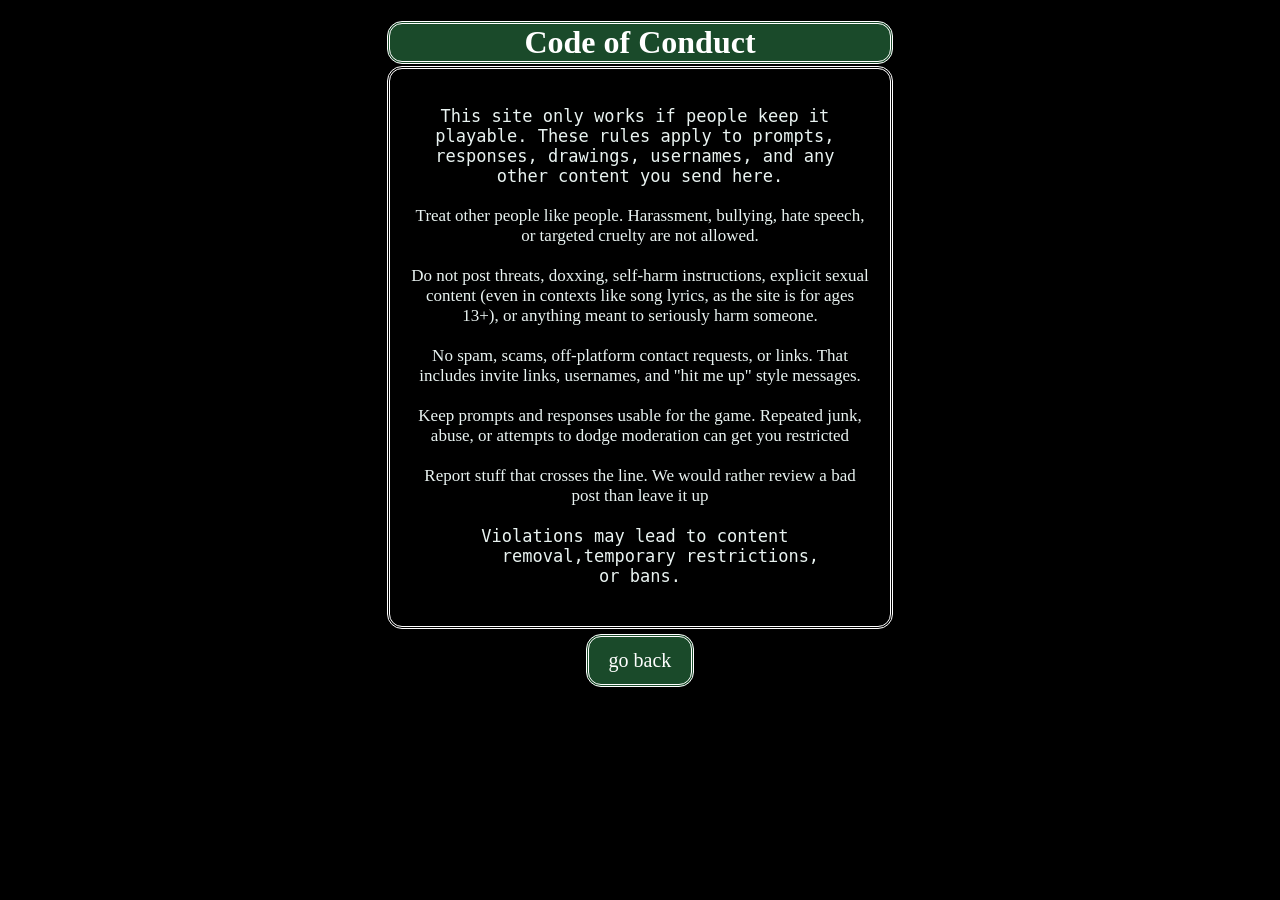
<file: coc.html>
<!DOCTYPE html>
<html lang="en">
<head>
    <meta charset="UTF-8">
    <meta name="viewport" content="width=device-width, initial-scale=1.0">
    <title>Code of Conduct</title>
    <link rel="stylesheet" href="stylecoc.css">
</head>
<body>
    <h1>Code of Conduct</h1>
    <div class="rule">
        <pre>This site only works if people keep it 
playable. These rules apply to prompts, 
responses, drawings, usernames, and any 
other content you send here.</pre>
        <p>Treat other people like people. Harassment, bullying, hate speech, or targeted cruelty are not allowed.</p>
        <p>Do not post threats, doxxing, self-harm instructions, explicit sexual content (even in contexts like song lyrics, as the site is for ages 13+), or anything meant to seriously harm someone.
        </p>
        <p>No spam, scams, off-platform contact requests, or links. That includes invite links, usernames, and "hit me up" style messages.
        </p>
        <p>Keep prompts and responses usable for the game. Repeated junk, abuse, or attempts to dodge moderation can get you restricted</p>
        <p>Report stuff that crosses the line. We would rather review a bad post than leave it up</p>
        <pre>Violations may lead to content 
    removal,temporary restrictions,
or bans.</pre>
    </div>
    <div class="xyz"> <a href="index.html" class="button-linky">go back</a>
</body>
</html>
</file>
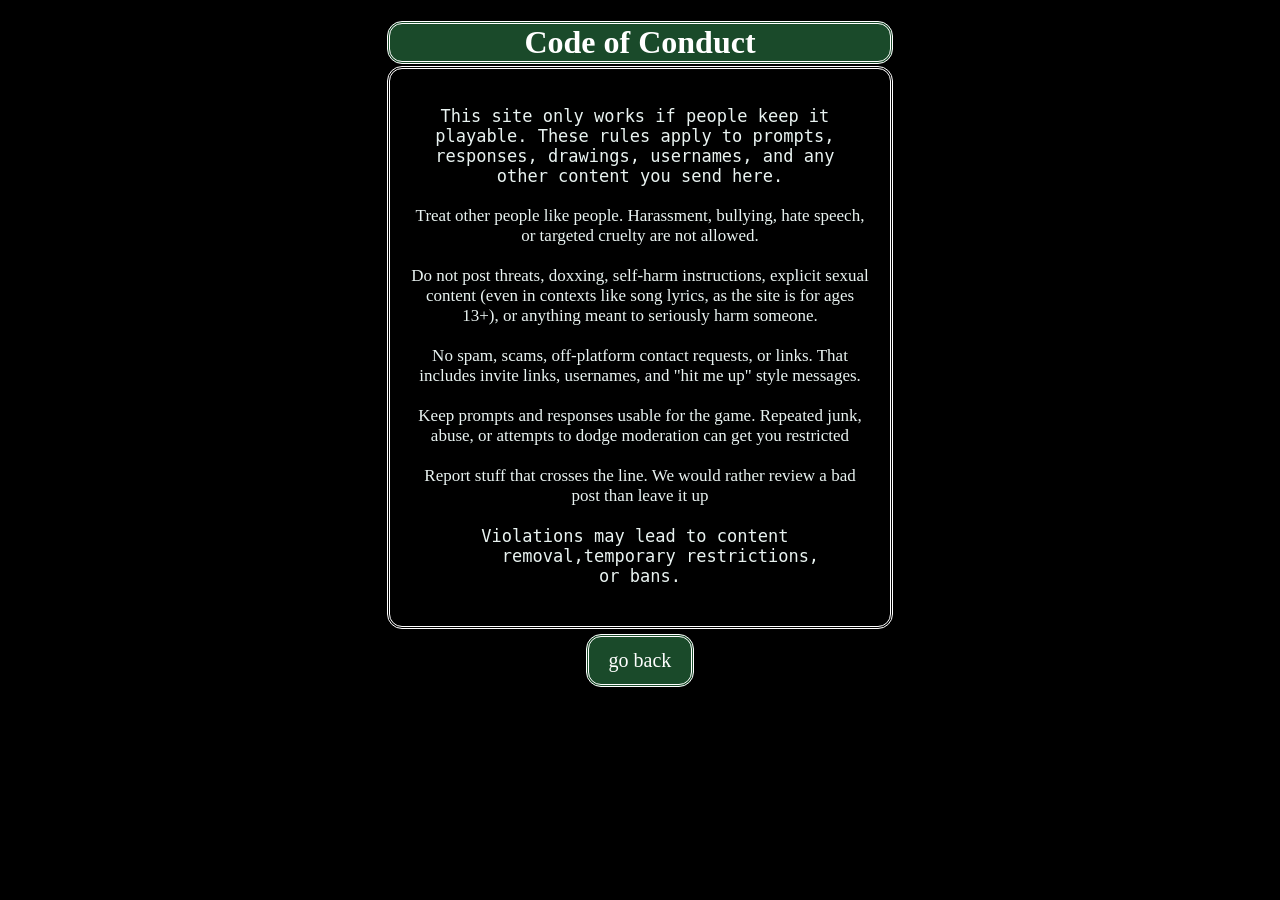
<file: coc2.html>
<!DOCTYPE html>
<html lang="en">
<head>
    <meta charset="UTF-8">
    <meta name="viewport" content="width=device-width, initial-scale=1.0">
    <title>Code of Conduct</title>
    <link rel="stylesheet" href="stylecoc.css">
</head>
<body>
    <h1>Code of Conduct</h1>
    <div class="rule">
        <pre>This site only works if people keep it 
playable. These rules apply to prompts, 
responses, drawings, usernames, and any 
other content you send here.</pre>
        <p>Treat other people like people. Harassment, bullying, hate speech, or targeted cruelty are not allowed.</p>
        <p>Do not post threats, doxxing, self-harm instructions, explicit sexual content (even in contexts like song lyrics, as the site is for ages 13+), or anything meant to seriously harm someone.
        </p>
        <p>No spam, scams, off-platform contact requests, or links. That includes invite links, usernames, and "hit me up" style messages.
        </p>
        <p>Keep prompts and responses usable for the game. Repeated junk, abuse, or attempts to dodge moderation can get you restricted</p>
        <p>Report stuff that crosses the line. We would rather review a bad post than leave it up</p>
        <pre>Violations may lead to content 
    removal,temporary restrictions,
or bans.</pre>
    </div>
    <div class="xyz"> <a href="larp.html" class="button-linky">go back</a>
</body>
</html>
</file>
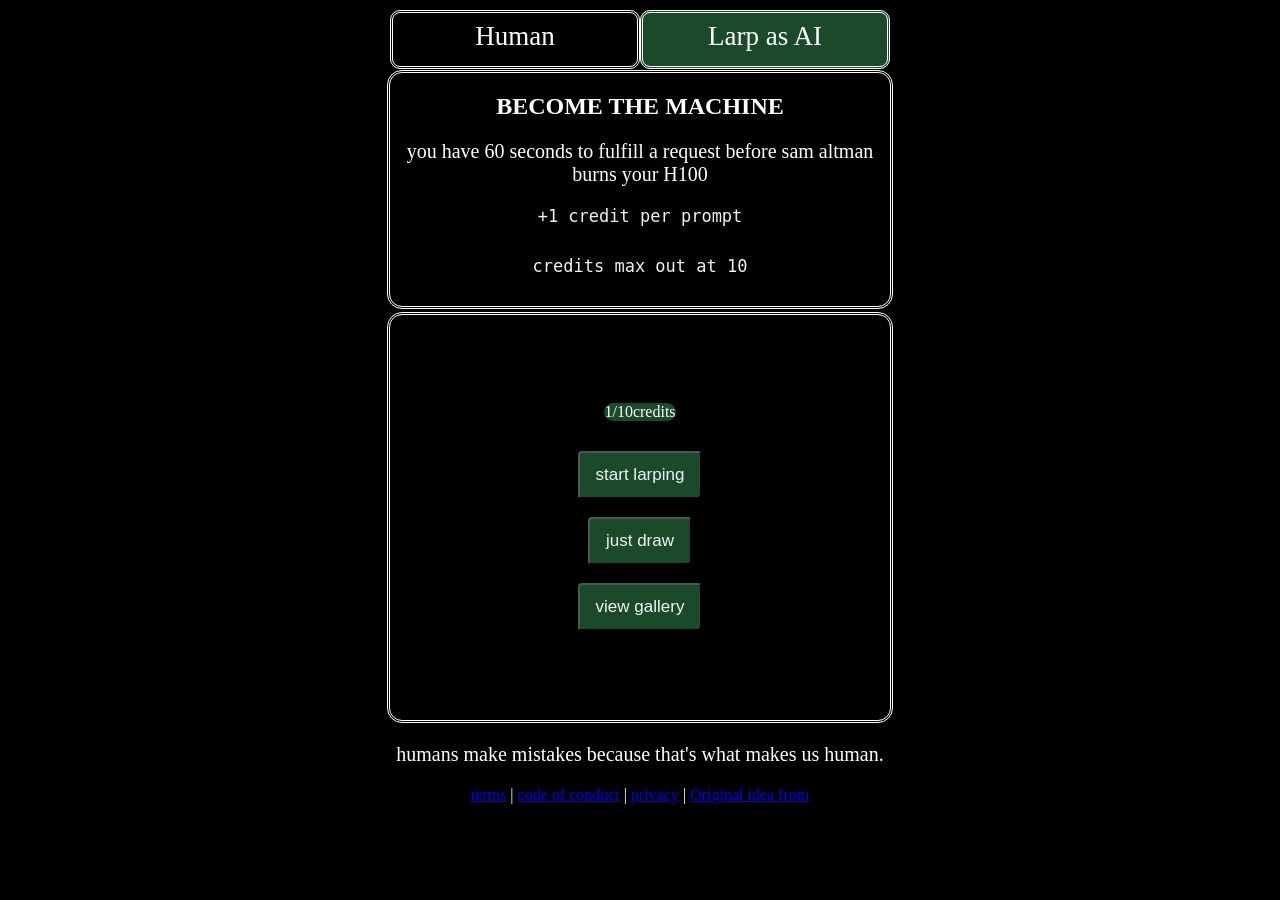
<file: larp.html>
<!DOCTYPE html>
<html lang="en">
<head>
    <meta charset="UTF-8">
    <meta name="viewport" content="width=device-width, initial-scale=1.0">
    <title>Your AI slop bores me</title>
    <link rel="stylesheet" href="stylelarp.css"/>
</head>
<body>
    <div class="null">
        <a href="index.html" class="m">Human</a>
        <a href="larp.html" class="n">Larp as AI</a>
    </div>
    <div>
        <H2>BECOME THE MACHINE</H2>
        <p>you have 60 seconds to fulfill a request before sam altman burns your H100</p>
        <pre>+1 credit per prompt</pre>
        <pre>credits max out at 10</pre>
    </div>
    <div class="eins">
        <div class="box">1/10credits</div>

        <button>start larping</button>
        <br>
        <button>just draw</button>
        <br>
        <button>view gallery</button>
    </div>
</body>
<footer>
    <p>humans make mistakes because that's what makes us human.
    </p>
    <a href="terms2.html" class="button-link1">terms</a> |
    <a href="coc2.html" class="button-link2">code of conduct</a> |
    <a href="privacy2.html" class="button-link3">privacy</a> |
    <a href="https://youraislopbores.me/" target="_blank"> Original idea from</a>

</html>
</file>
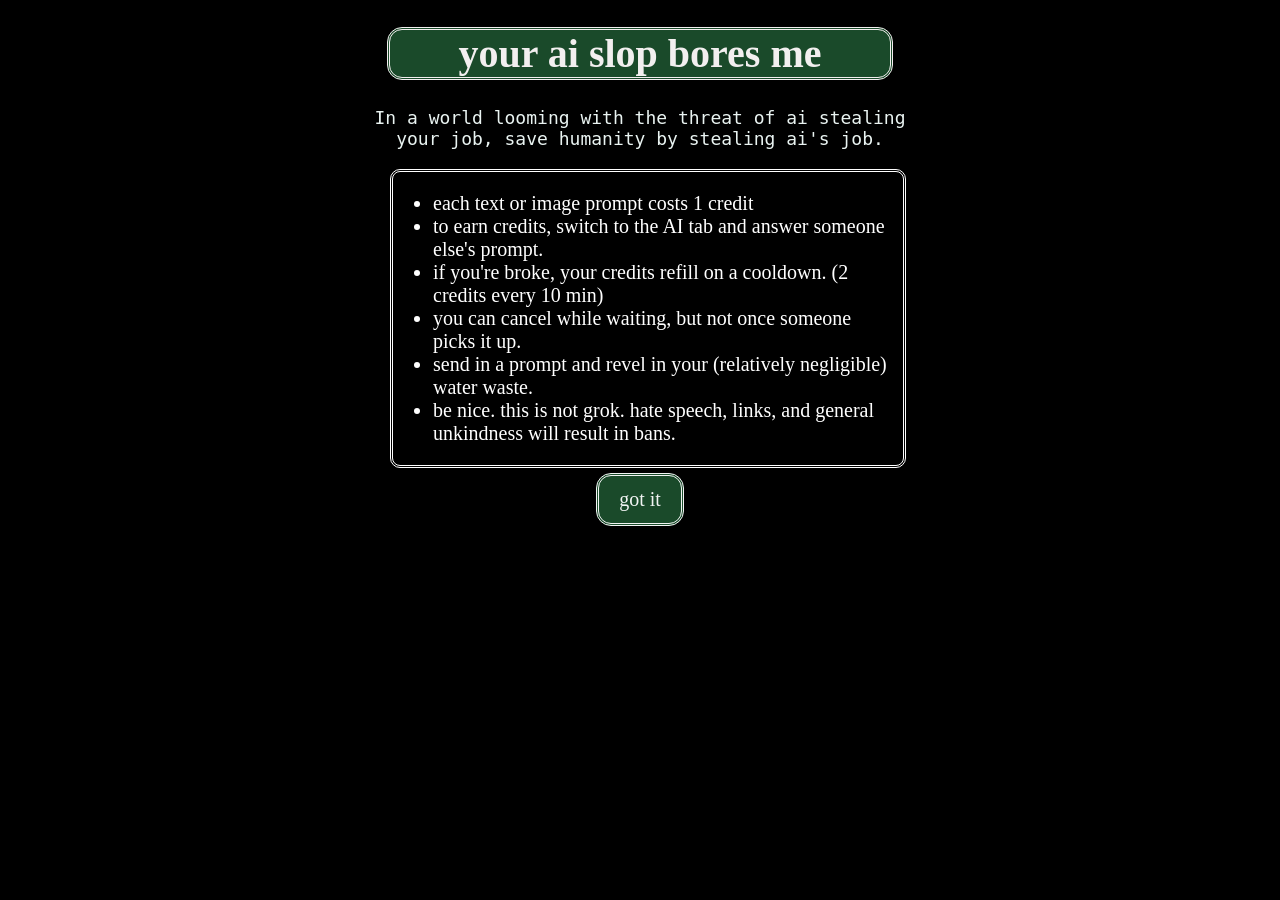
<file: pit.html>
<!DOCTYPE html>
<html lang="en">
<head>
    <meta charset="UTF-8">
    <meta name="viewport" content="width=device-width, initial-scale=1.0">
    <!-- <title>introduction</title> -->
    <link rel="stylesheet" href="STYLE1.CSS"/>
</head>
<body>
    <h1>your ai slop bores me</h1>
    <pre>In a world looming with the threat of ai stealing
your job, save humanity by stealing ai's job.</pre>

    <div class="bb">
        <main>
            <ul>
                <li>each text or image prompt costs 1 credit</li>
                <li>to earn credits, switch to the AI tab and answer someone else's prompt.</li>
                <li> if you're broke, your credits refill on a cooldown. (2 credits every 10 min)</li>
                <li>you can cancel while waiting, but not once someone picks it up.</li>
                <li>send in a prompt and revel in your (relatively negligible) water waste.</li>
                <li>be nice. this is not grok. hate speech, links, and general unkindness will result in bans.</li>
            </ul>
        </main>
    <div class="aa"><a href="index.html" class="button-link">got it</a>
    </div>
</body>
</file>
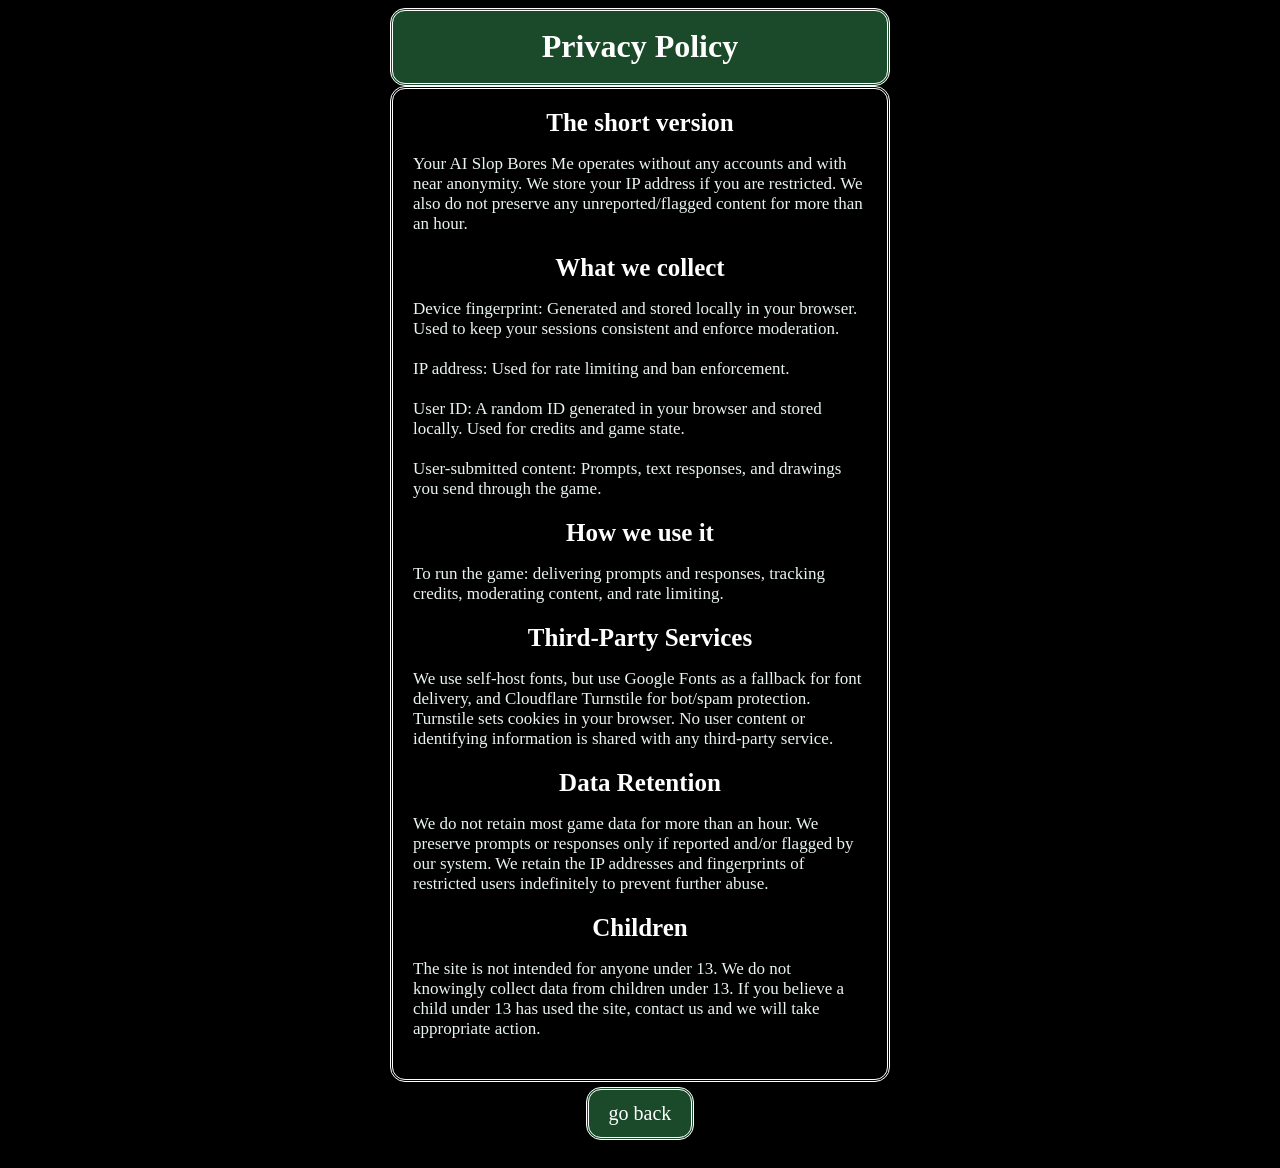
<file: privacy.html>
<!DOCTYPE html>
<html lang="en">
<head>
    <meta charset="UTF-8">
    <meta name="viewport" content="width=device-width, initial-scale=1.0">
    <title>privacy policy</title>
    <link rel="stylesheet" href="styleP.css"/>
</head>
<body>
    <div class="S">
        <h1>Privacy Policy</h1></div>
    <div>
        <h3>The short version</h3>
        <p>Your AI Slop Bores Me operates without any accounts and with near anonymity. We store your IP address if you are restricted. We also do not preserve any unreported/flagged content for more than an hour.</p>
        <h3>What we collect</h3>
        <p>Device fingerprint: Generated and stored locally in your browser. Used to keep your sessions consistent and enforce moderation.
        <br>
        <p>IP address: Used for rate limiting and ban enforcement.</p>
        <p>User ID: A random ID generated in your browser and stored locally. Used for credits and game state.</p>
        <p>User-submitted content: Prompts, text responses, and drawings you send through the game.</p>
        <h3>How we use it</h3>
        <p>To run the game: delivering prompts and responses, tracking credits, moderating content, and rate limiting.</p>
        <h3>Third-Party Services</h3>
        <p>We use self-host fonts, but use Google Fonts as a fallback for font delivery, and Cloudflare Turnstile for bot/spam protection. Turnstile sets cookies in your browser.
        No user content or identifying information is shared with any third-party service.</p>
        <h3>Data Retention</h3>
        <P>We do not retain most game data for more than an hour. We preserve prompts or responses only if reported and/or flagged by our system. We retain the IP addresses and fingerprints of restricted users indefinitely to prevent further abuse.</P>
        <h3>Children</h3>
        <p>The site is not intended for anyone under 13. We do not knowingly collect data from children under 13. If you believe a child under 13 has used the site, contact us and we will take appropriate action.
        </p>
        </div>
    <div class="button-container"> <a href="index.html" class="button-linkz">go back</a> </div>
</body>
</html>
</file>
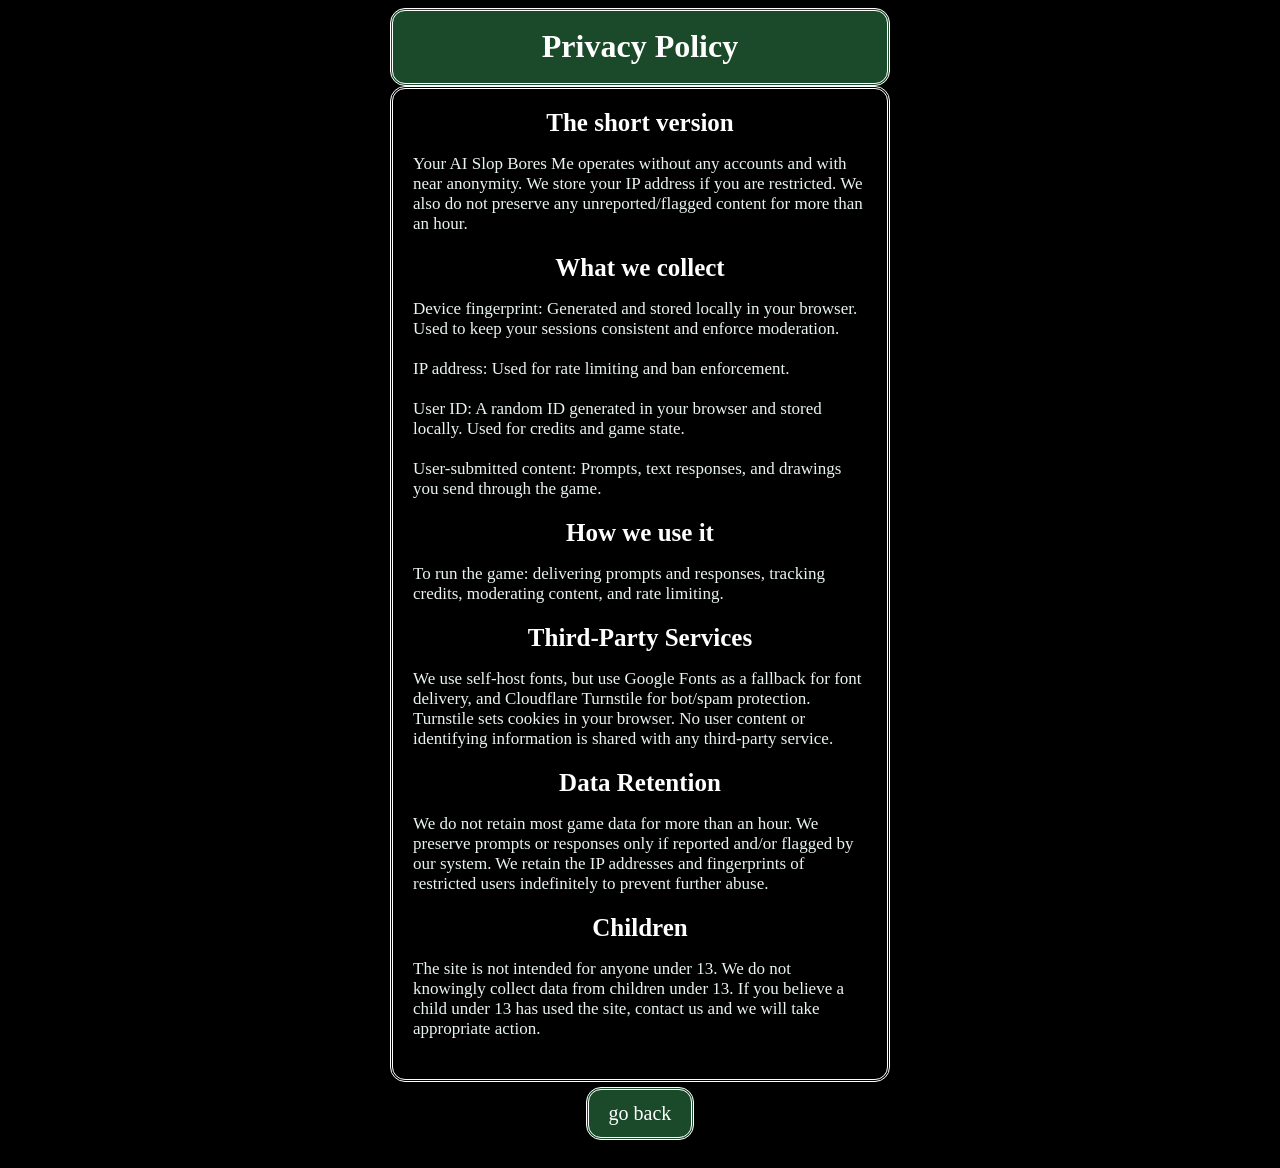
<file: privacy2.html>
<!DOCTYPE html>
<html lang="en">
<head>
    <meta charset="UTF-8">
    <meta name="viewport" content="width=device-width, initial-scale=1.0">
    <title>privacy policy</title>
    <link rel="stylesheet" href="styleP.css"/>
</head>
<body>
    <div class="S">
        <h1>Privacy Policy</h1></div>
    <div>
        <h3>The short version</h3>
        <p>Your AI Slop Bores Me operates without any accounts and with near anonymity. We store your IP address if you are restricted. We also do not preserve any unreported/flagged content for more than an hour.</p>
        <h3>What we collect</h3>
        <p>Device fingerprint: Generated and stored locally in your browser. Used to keep your sessions consistent and enforce moderation.
        <br>
        <p>IP address: Used for rate limiting and ban enforcement.</p>
        <p>User ID: A random ID generated in your browser and stored locally. Used for credits and game state.</p>
        <p>User-submitted content: Prompts, text responses, and drawings you send through the game.</p>
        <h3>How we use it</h3>
        <p>To run the game: delivering prompts and responses, tracking credits, moderating content, and rate limiting.</p>
        <h3>Third-Party Services</h3>
        <p>We use self-host fonts, but use Google Fonts as a fallback for font delivery, and Cloudflare Turnstile for bot/spam protection. Turnstile sets cookies in your browser.
        No user content or identifying information is shared with any third-party service.</p>
        <h3>Data Retention</h3>
        <P>We do not retain most game data for more than an hour. We preserve prompts or responses only if reported and/or flagged by our system. We retain the IP addresses and fingerprints of restricted users indefinitely to prevent further abuse.</P>
        <h3>Children</h3>
        <p>The site is not intended for anyone under 13. We do not knowingly collect data from children under 13. If you believe a child under 13 has used the site, contact us and we will take appropriate action.
        </p>
        </div>
    <div class="button-container"> <a href="larp.html" class="button-linkz">go back</a> </div>
</body>
</html>
</file>
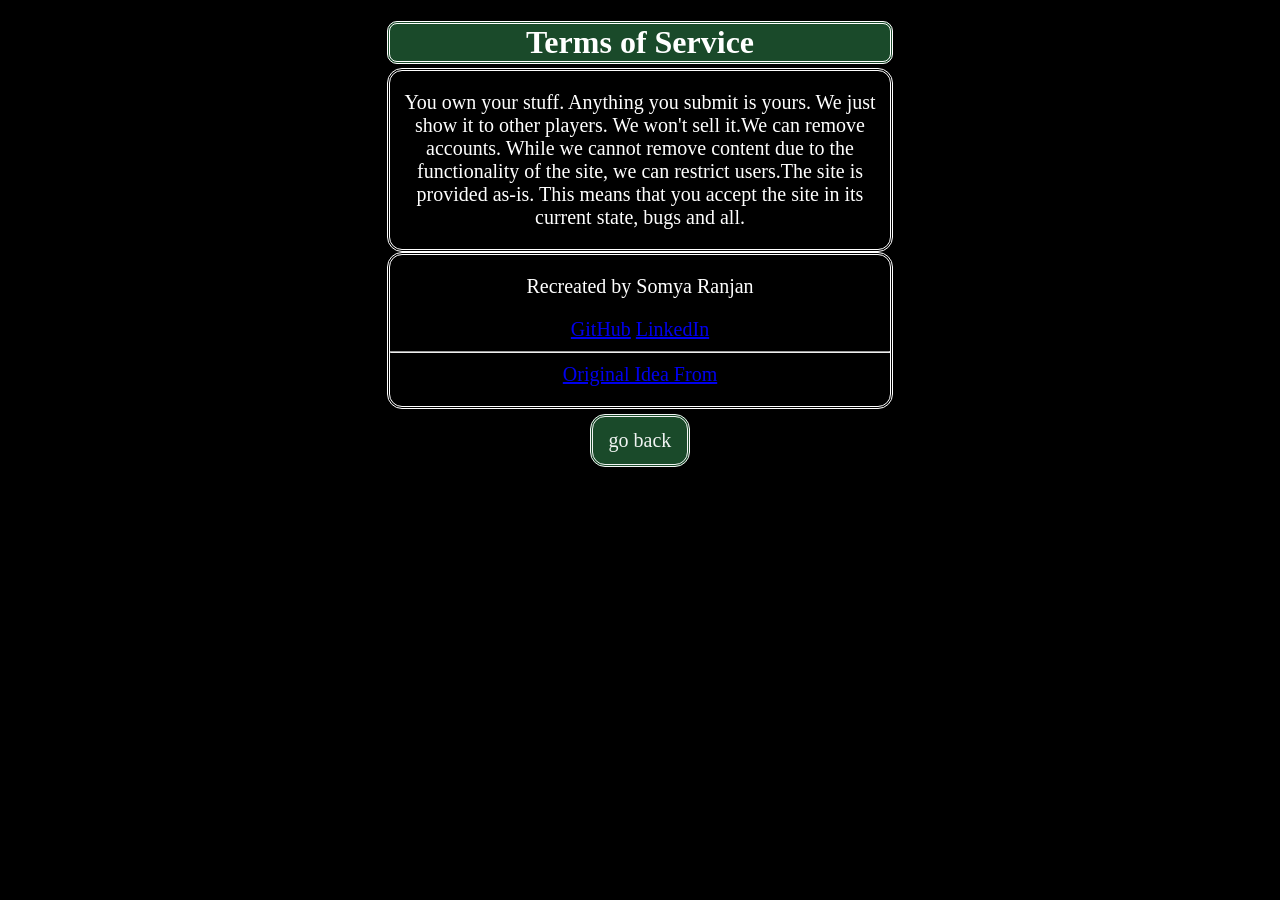
<file: terms.html>
<!DOCTYPE html>
<html lang="en">
<head>
    <meta charset="UTF-8">
    <meta name="viewport" content="width=device-width, initial-scale=1.0">
    <title>terms</title>
    <link rel="stylesheet" href="styleT.CSS"/>
</head>
<body>
    <h1>Terms of Service</h1>
    <div>
        <p>You own your stuff. Anything you submit is yours. We just show it to other players. We won't sell it.We can remove accounts. While we cannot
remove content due to the functionality of the site, we can restrict users.The site is provided as-is. This means that you accept the site in its current
state, bugs and all.</p>
    </div>
    
</body>
<footer>

  <div class="social-links">
        <p>Recreated by Somya Ranjan</p>

    <a href="https://github.com/somya1150" target="_blank">GitHub</a>
    <a href="https://www.linkedin.com/in/somya-ranjan-1aa598398?utm_source=share_via&utm_content=profile&utm_medium=member_android" target="_blank">LinkedIn</a>
    <hr>
    <a href="https://youraislopbores.me/" target="blank">Original Idea From</a>
    </div>
    <div class="xy"> <a href="index.html" class="button-linkx">go back</a>
    </div>
</footer>
</html>
</file>
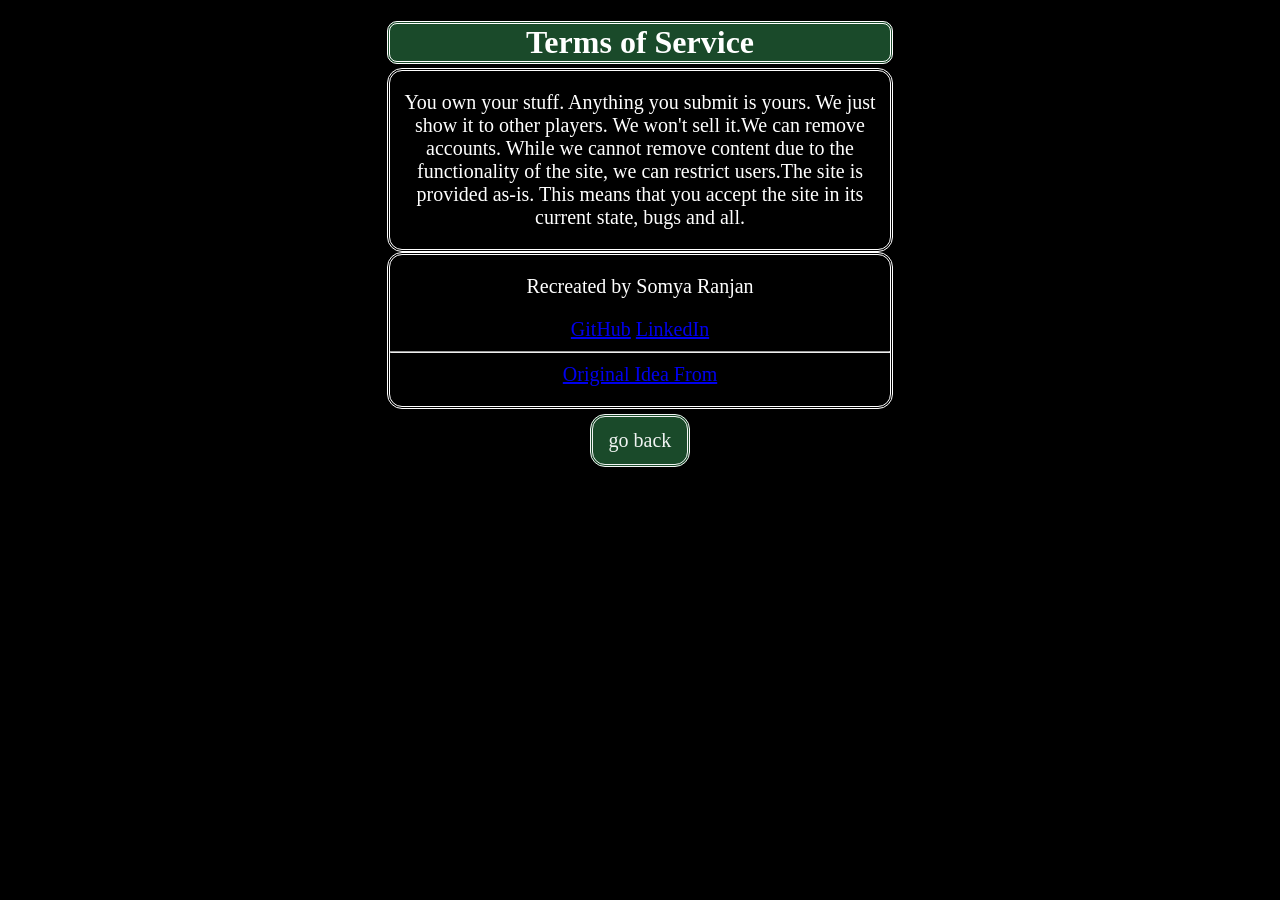
<file: terms2.html>
<!DOCTYPE html>
<html lang="en">
<head>
    <meta charset="UTF-8">
    <meta name="viewport" content="width=device-width, initial-scale=1.0">
    <title>terms</title>
    <link rel="stylesheet" href="styleT.CSS"/>
</head>
<body>
    <h1>Terms of Service</h1>
    <div>
        <p>You own your stuff. Anything you submit is yours. We just show it to other players. We won't sell it.We can remove accounts. While we cannot
remove content due to the functionality of the site, we can restrict users.The site is provided as-is. This means that you accept the site in its current
state, bugs and all.</p>
    </div>
    
    
</body>
<footer>

  <div class="social-links">
        <p>Recreated by Somya Ranjan</p>

    <a href="https://github.com/somya1150" target="_blank">GitHub</a>
    <a href="https://www.linkedin.com/in/somya-ranjan-1aa598398?utm_source=share_via&utm_content=profile&utm_medium=member_android" target="_blank">LinkedIn</a>
    <hr>
    <a href="https://youraislopbores.me/" target="blank">Original Idea From</a>
    </div>
    <div class="xy"> <a href="larp.html" class="button-linkx">go back</a>
    </div>
</footer>
</html>
</file>
<file: stylecoc.css>
div{
    text-align: center;
    margin-left: auto;
    margin-right: auto;
    border-style: double;
    border-radius: 15px;
    width: 460px;
    height: auto;
    padding: 20px;
}
body{
    color: white;
    background-color: black;
}
pre{
    font-size: 17px;
    color: #e9f3f1;
    margin-bottom: 20px;
}
p{
    font-size: 17px;
    color: #e9f3f1;
    margin-bottom: 20px;
}
h1{
    text-align: center;
    border-style: double;
    border-radius: 15px;
    width: 500px;
    margin-left: auto;
    margin-right: auto;
    margin-bottom: 2px;
}
.xyz{
    color: #f1f4f3;
    width: 500px;
    font-size: 20px;
    background-color:none;
    border-style: none;
}

a{
    text-decoration: none;
}

a.button-linky{
    color: white;
    margin-top: -15px;
    width: 70px;
    display: inline-block;
    padding: 12px 16px;
    border-style: double;
    border-radius: 15px;
    background-color: #1a4a2a;
    cursor: pointer;
}
a.button-linky:hover{
    background-color: #163d22;
}
h1{
    background-color: #1a4a2a;
}
</file>
<file: stylelarp.css>
a.m{
    background-color: black;
    color: white;
    height: 45PX;
    width: 50%;
    display: flex;
    font-size: 27px;
    border-style: double;
    border-radius: 10px;
    text-decoration: none; 
    justify-content: center;
    padding-top: 8px;
}
body{
    color: white;
    background-color: black;
}

a.n{
    background-color: #1A4A2A;
    color: white;
    height: 45px;
    width: 250px;
    display: flex;
    font-size: 27px;
    border-style: double;
    border-radius: 10px;
    text-decoration: none;
    margin-bottom: auto;
    justify-content: center;
    padding-top: 8px;
}


div.null{
    height: 40px;
    justify-items: center;
    display: flex;
    text-align: center;
    border-style: none; 
    margin-bottom: 20px;
    margin-top: 10px;


}
div{
    text-align: center;
    margin-left: auto;
    margin-right: auto;
    border-style: double;
    border-radius: 15px;
    width: 500px;
    height: auto;
    margin-bottom: 3px;
}

div.box{
    height: auto;
    width: fit-content;
    border-style:none;
    margin-bottom: 30px;
    background-color: #1A4A2A;
}

p{
    font-size: 20px;
    text-align: center;
}
pre{
    font-size: 17px;
    color: #e9f3f1;
    margin-bottom: 30px;
}

button{
    display: inline-block;
    border-radius: 15px;
    background: #1A4A2A;
    color: #f1f4f3;          
    padding: 12px 16px;
    border-radius: 4px;;   
    font-size: 17px;
    cursor: pointer;
    transform: 0.2s ease-in-out;
}
button:hover {
    background-color: #1A4A2A;
    color: #f1f4f3;
    transform: scale(1.05);
}

.eins{
    display: flex;
    flex-direction: column;
    justify-content: center;
    align-items: center;
    border-style: double;
    width: 500px;
    height: 45vh;
}

footer{
    text-align: center;
    margin-top: 20px;
    font-size: 16px;   
    width: 500px;
    margin-left: auto;
    margin-right: auto;
}


a.m:hover{
    background-color: #333333;
}
</file>
<file: STYLE1.CSS>
h1{
    color: rgb(242, 239, 239);
    font-size: 40px;
    text-align: center;
    background-color: #1A4A2A;
    border-style: double;
    border-radius: 15px;
    width: 500px;
    margin-left: auto;
    margin-right: auto;
}
body{
    color: white;
    background-color: black;
}
main{
    border-style: double;
    font-size: 20px;
    border-radius: 10px;
    width: 500px;
    padding-right: 10px;
    text-align: left;
}
pre{
    font-size: 18px;
    color: #e9f3f1;
    margin-bottom: 20px;
    text-align: center;
}
.button-link {
    display: inline-block;
    padding: 12px 16px;
    background-color: #1A4A2A;
    color: #f1f4f3;
    border-style: double;
    border-radius: 15px;
    text-decoration: none;
    font-size: 20px;
    width: 50px;
    margin-top: -15px;
    cursor: pointer;
}
.button-link:hover {
    background-color: #163d22;
}

div.aa {
    text-align: center;
    margin-top: 20px;
}
div.bb {
    margin-left: auto;
    margin-right: auto;
    justify-content: center;
    text-align: center;
    width: 500px;
}

footer{
    font-size: 20px;
}
</file>
<file: styleP.css>
div{
    width: 500px;
    margin-left: auto;
    margin-right: auto;
    border-style: double;
    border-radius: 15px;
    box-sizing: border-box;
    padding: 20PX;
}
body{
    color: white;
    background-color: black;
}
div.S{
    height: fit-content;
    padding: 0px;
    background-color: #1A4A2A;
}

h1{
    text-align: center;
    width: 400px;
    padding:0px 20px;
    margin-left: auto;
    margin-right: auto;
    line-height: 0.9;
    height: fit-content;
    
}
h3{
    text-align: center;
    width: 400px;
    margin-left: auto;
    margin-right: auto;
    font-size: 25px;
    margin-top: 0px;
    margin-bottom: 0px;
}
p{
    font-size: 17px;
    color: #e9f3f1;
    margin-bottom: 20px;
}
.button-container {
    color: #f1f4f3;
    width: 500px;
    text-align: center;
    font-size: 20px;
    border-style: none;
}

.button-linkz{
    color: white;
    display: inline-block;
    text-align: center;
    width: 70px;
    padding: 12px 16px;
    border-style: double;
    background-color: #1A4A2A;
    border-radius: 15px;
    cursor: pointer;
    margin-top: -18px;
}
.button-linkz:hover{
    background-color: #163d22;
}
a{
    text-decoration: none;
    font-size: 20px;
}
</file>
<file: styleT.CSS>
h1{
    text-align: center;
    border-style: double;
    border-radius: 10px;
    width: 500px;
    margin-left: auto;
    margin-right: auto;
    background-color: #1a4a2a;
    margin-bottom: 4px;
}
body{
    color: white;
    background-color: black;
}
div{
    width: 500px;
    font-size: 20px;
    margin-left: auto;
    margin-right: auto;
    border-style: double;
    border-radius: 15px;
    height: auto;
    text-align: center;

}
a.button-linkx {
    display: inline-block;
    align-items: center;
    padding: 12px 16px;
    color: #f1f4f3;
    border-style: double;
    border-radius: 15px;
    text-decoration: none;
    background-color: #1a4a2a;
    margin-top: 5PX;
    margin-bottom: 5px;
    font-size: 16px;
    font-size: 20px;
    cursor: pointer;
}
a.button-linkx:hover{
    background-color: #163d22;
}
.xy {
    width: 500px;
    text-align: center;
    height: fit-content;
    border-style: none;
}
.social-links{
    padding-bottom: 20px;
}
</file>
